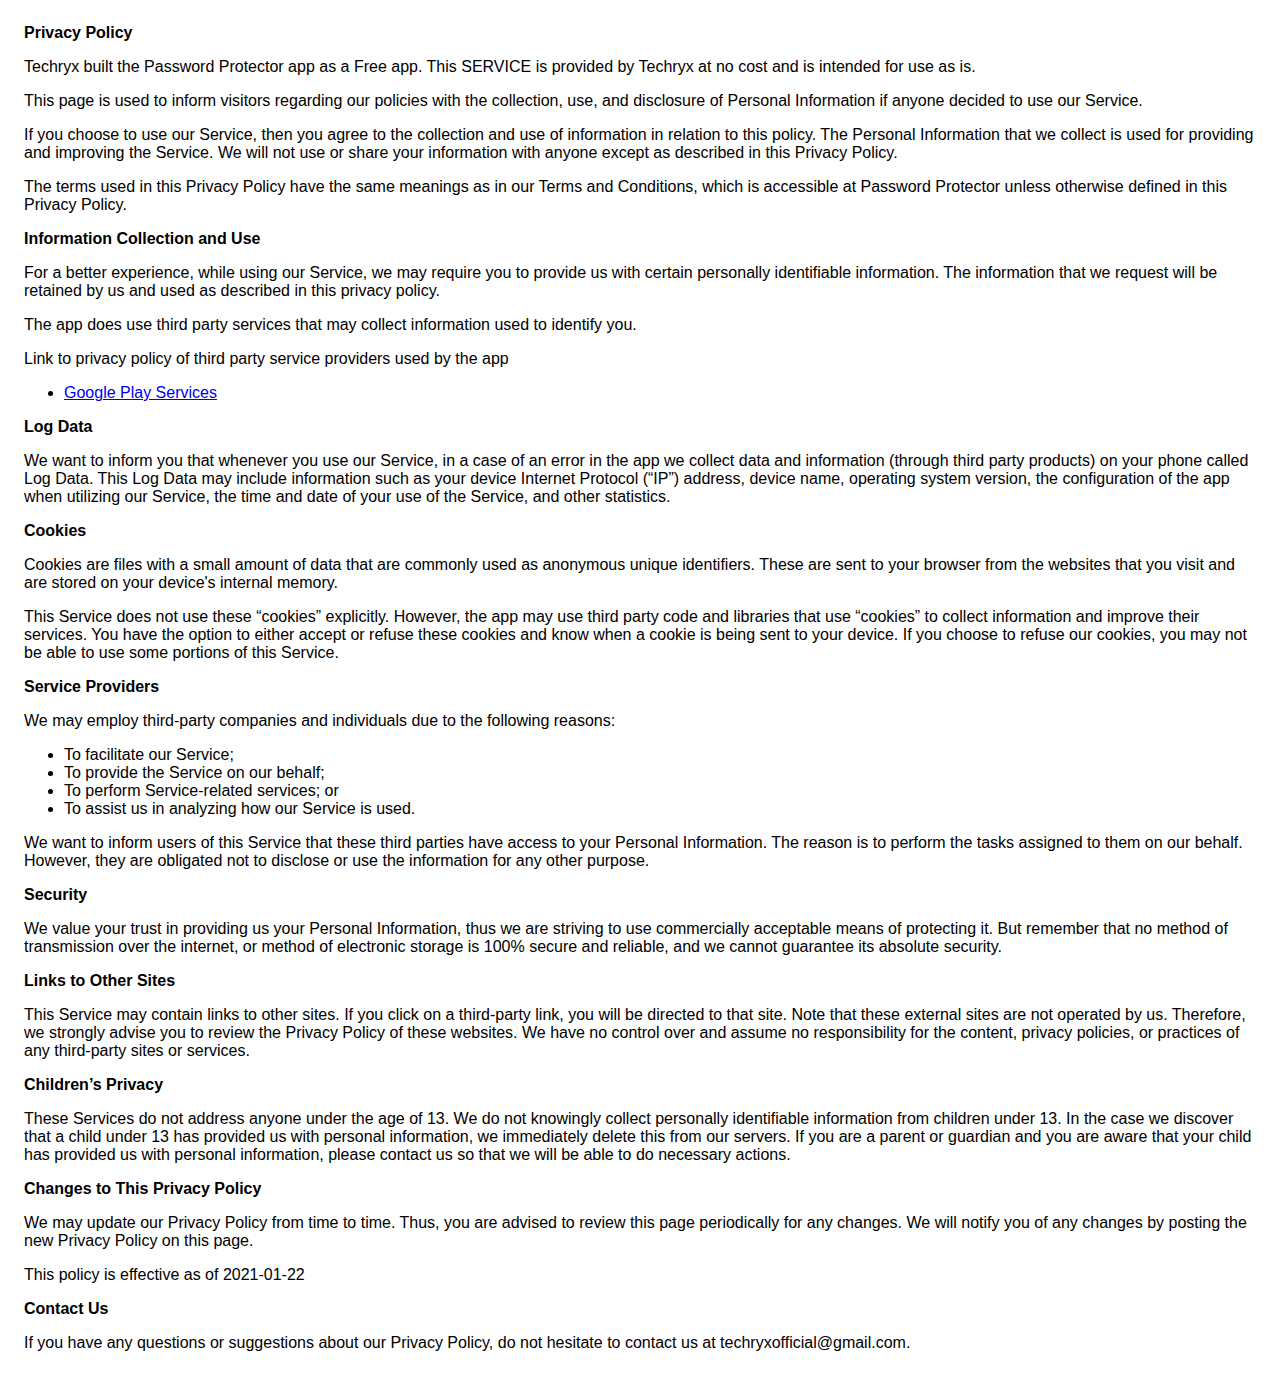
<file: privacy_policy/password_manager/privacy_policy.html>
<!DOCTYPE html>
    <html>
    <head>
      <meta charset='utf-8'>
      <meta name='viewport' content='width=device-width'>
      <title>Privacy Policy</title>
      <style> body { font-family: 'Helvetica Neue', Helvetica, Arial, sans-serif; padding:1em; } </style>
    </head>
    <body>
    <strong>Privacy Policy</strong> <p>
                  Techryx built the Password Protector app as
                  a Free app. This SERVICE is provided by
                  Techryx at no cost and is intended for use as
                  is.
                </p> <p>
                  This page is used to inform visitors regarding our
                  policies with the collection, use, and disclosure of Personal
                  Information if anyone decided to use our Service.
                </p> <p>
                  If you choose to use our Service, then you agree to
                  the collection and use of information in relation to this
                  policy. The Personal Information that we collect is
                  used for providing and improving the Service. We will not use or share your information with
                  anyone except as described in this Privacy Policy.
                </p> <p>
                  The terms used in this Privacy Policy have the same meanings
                  as in our Terms and Conditions, which is accessible at
                  Password Protector unless otherwise defined in this Privacy Policy.
                </p> <p><strong>Information Collection and Use</strong></p> <p>
                  For a better experience, while using our Service, we
                  may require you to provide us with certain personally
                  identifiable information. The information that
                  we request will be retained by us and used as described in this privacy policy.
                </p> <div><p>
                    The app does use third party services that may collect
                    information used to identify you.
                  </p> <p>
                    Link to privacy policy of third party service providers used
                    by the app
                  </p> <ul><li><a href="https://www.google.com/policies/privacy/" target="_blank" rel="noopener noreferrer">Google Play Services</a></li><!----><!----><!----><!----><!----><!----><!----><!----><!----><!----><!----><!----><!----><!----><!----><!----><!----><!----><!----><!----><!----><!----><!----><!----></ul></div> <p><strong>Log Data</strong></p> <p>
                  We want to inform you that whenever you
                  use our Service, in a case of an error in the app
                  we collect data and information (through third party
                  products) on your phone called Log Data. This Log Data may
                  include information such as your device Internet Protocol
                  (“IP”) address, device name, operating system version, the
                  configuration of the app when utilizing our Service,
                  the time and date of your use of the Service, and other
                  statistics.
                </p> <p><strong>Cookies</strong></p> <p>
                  Cookies are files with a small amount of data that are
                  commonly used as anonymous unique identifiers. These are sent
                  to your browser from the websites that you visit and are
                  stored on your device's internal memory.
                </p> <p>
                  This Service does not use these “cookies” explicitly. However,
                  the app may use third party code and libraries that use
                  “cookies” to collect information and improve their services.
                  You have the option to either accept or refuse these cookies
                  and know when a cookie is being sent to your device. If you
                  choose to refuse our cookies, you may not be able to use some
                  portions of this Service.
                </p> <p><strong>Service Providers</strong></p> <p>
                  We may employ third-party companies and
                  individuals due to the following reasons:
                </p> <ul><li>To facilitate our Service;</li> <li>To provide the Service on our behalf;</li> <li>To perform Service-related services; or</li> <li>To assist us in analyzing how our Service is used.</li></ul> <p>
                  We want to inform users of this Service
                  that these third parties have access to your Personal
                  Information. The reason is to perform the tasks assigned to
                  them on our behalf. However, they are obligated not to
                  disclose or use the information for any other purpose.
                </p> <p><strong>Security</strong></p> <p>
                  We value your trust in providing us your
                  Personal Information, thus we are striving to use commercially
                  acceptable means of protecting it. But remember that no method
                  of transmission over the internet, or method of electronic
                  storage is 100% secure and reliable, and we cannot
                  guarantee its absolute security.
                </p> <p><strong>Links to Other Sites</strong></p> <p>
                  This Service may contain links to other sites. If you click on
                  a third-party link, you will be directed to that site. Note
                  that these external sites are not operated by us.
                  Therefore, we strongly advise you to review the
                  Privacy Policy of these websites. We have
                  no control over and assume no responsibility for the content,
                  privacy policies, or practices of any third-party sites or
                  services.
                </p> <p><strong>Children’s Privacy</strong></p> <p>
                  These Services do not address anyone under the age of 13.
                  We do not knowingly collect personally
                  identifiable information from children under 13. In the case
                  we discover that a child under 13 has provided
                  us with personal information, we immediately
                  delete this from our servers. If you are a parent or guardian
                  and you are aware that your child has provided us with
                  personal information, please contact us so that
                  we will be able to do necessary actions.
                </p> <p><strong>Changes to This Privacy Policy</strong></p> <p>
                  We may update our Privacy Policy from
                  time to time. Thus, you are advised to review this page
                  periodically for any changes. We will
                  notify you of any changes by posting the new Privacy Policy on
                  this page.
                </p> <p>This policy is effective as of 2021-01-22</p> <p><strong>Contact Us</strong></p> <p>
                  If you have any questions or suggestions about our
                  Privacy Policy, do not hesitate to contact us at techryxofficial@gmail.com.
    </body>
    </html>
</file>
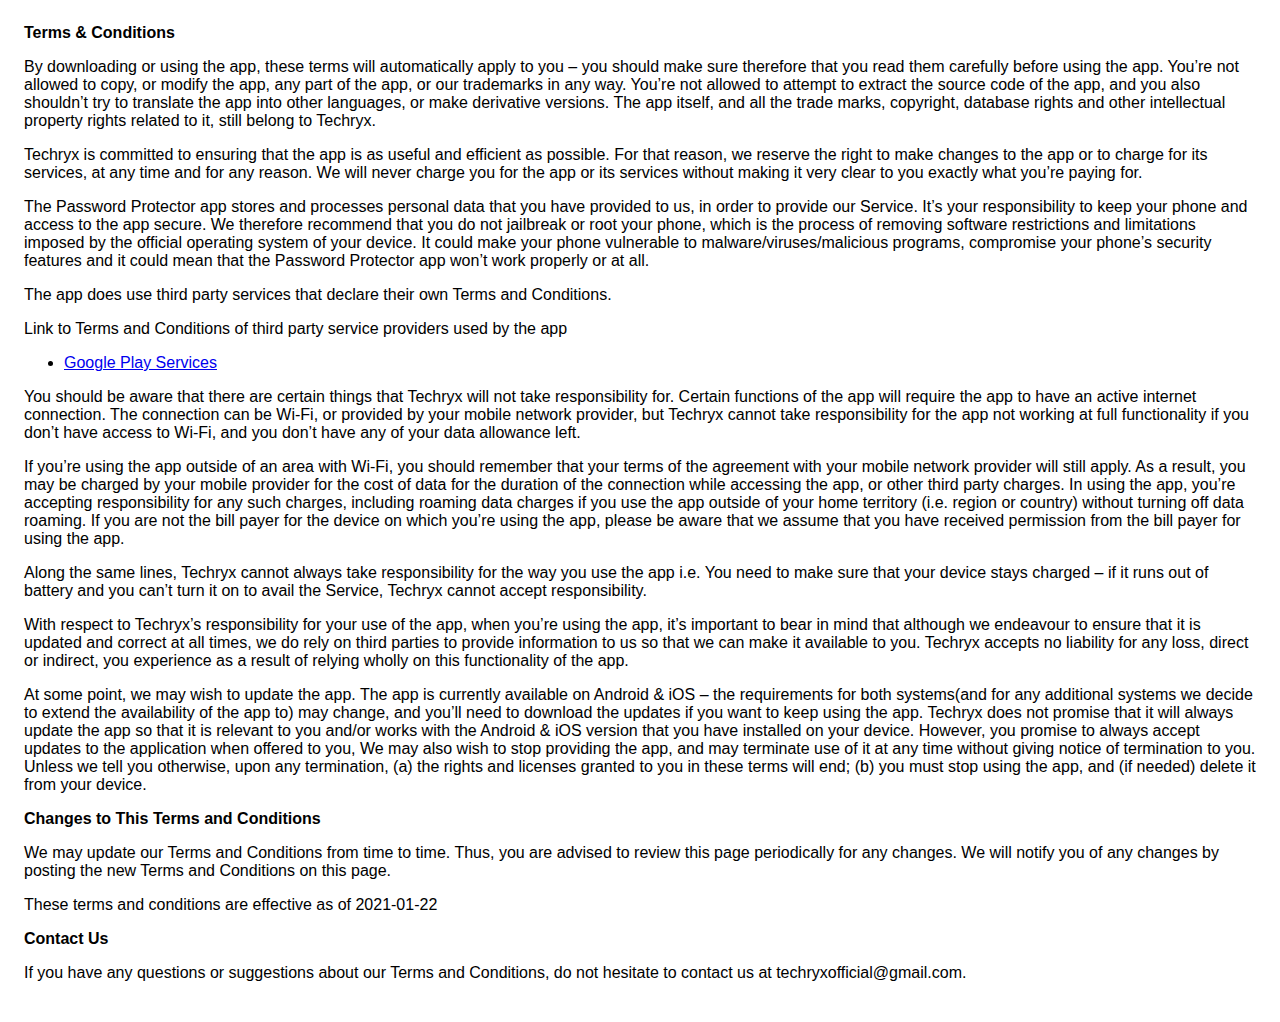
<file: privacy_policy/password_manager/terms_condition.html>
<!DOCTYPE html>
    <html>
    <head>
      <meta charset='utf-8'>
      <meta name='viewport' content='width=device-width'>
      <title>Terms &amp; Conditions</title>
      <style> body { font-family: 'Helvetica Neue', Helvetica, Arial, sans-serif; padding:1em; } </style>
    </head>
    <body>
    <strong>Terms &amp; Conditions</strong> <p>
                  By downloading or using the app, these terms will
                  automatically apply to you – you should make sure therefore
                  that you read them carefully before using the app. You’re not
                  allowed to copy, or modify the app, any part of the app, or
                  our trademarks in any way. You’re not allowed to attempt to
                  extract the source code of the app, and you also shouldn’t try
                  to translate the app into other languages, or make derivative
                  versions. The app itself, and all the trade marks, copyright,
                  database rights and other intellectual property rights related
                  to it, still belong to Techryx.
                </p> <p>
                  Techryx is committed to ensuring that the app is
                  as useful and efficient as possible. For that reason, we
                  reserve the right to make changes to the app or to charge for
                  its services, at any time and for any reason. We will never
                  charge you for the app or its services without making it very
                  clear to you exactly what you’re paying for.
                </p> <p>
                  The Password Protector app stores and processes personal data that
                  you have provided to us, in order to provide our
                  Service. It’s your responsibility to keep your phone and
                  access to the app secure. We therefore recommend that you do
                  not jailbreak or root your phone, which is the process of
                  removing software restrictions and limitations imposed by the
                  official operating system of your device. It could make your
                  phone vulnerable to malware/viruses/malicious programs,
                  compromise your phone’s security features and it could mean
                  that the Password Protector app won’t work properly or at all.
                </p> <div><p>
                    The app does use third party services that declare their own
                    Terms and Conditions.
                  </p> <p>
                    Link to Terms and Conditions of third party service
                    providers used by the app
                  </p> <ul><li><a href="https://policies.google.com/terms" target="_blank" rel="noopener noreferrer">Google Play Services</a></li><!----><!----><!----><!----><!----><!----><!----><!----><!----><!----><!----><!----><!----><!----><!----><!----><!----><!----><!----><!----><!----><!----><!----><!----></ul></div> <p>
                  You should be aware that there are certain things that
                  Techryx will not take responsibility for. Certain
                  functions of the app will require the app to have an active
                  internet connection. The connection can be Wi-Fi, or provided
                  by your mobile network provider, but Techryx
                  cannot take responsibility for the app not working at full
                  functionality if you don’t have access to Wi-Fi, and you don’t
                  have any of your data allowance left.
                </p> <p></p> <p>
                  If you’re using the app outside of an area with Wi-Fi, you
                  should remember that your terms of the agreement with your
                  mobile network provider will still apply. As a result, you may
                  be charged by your mobile provider for the cost of data for
                  the duration of the connection while accessing the app, or
                  other third party charges. In using the app, you’re accepting
                  responsibility for any such charges, including roaming data
                  charges if you use the app outside of your home territory
                  (i.e. region or country) without turning off data roaming. If
                  you are not the bill payer for the device on which you’re
                  using the app, please be aware that we assume that you have
                  received permission from the bill payer for using the app.
                </p> <p>
                  Along the same lines, Techryx cannot always take
                  responsibility for the way you use the app i.e. You need to
                  make sure that your device stays charged – if it runs out of
                  battery and you can’t turn it on to avail the Service,
                  Techryx cannot accept responsibility.
                </p> <p>
                  With respect to Techryx’s responsibility for your
                  use of the app, when you’re using the app, it’s important to
                  bear in mind that although we endeavour to ensure that it is
                  updated and correct at all times, we do rely on third parties
                  to provide information to us so that we can make it available
                  to you. Techryx accepts no liability for any
                  loss, direct or indirect, you experience as a result of
                  relying wholly on this functionality of the app.
                </p> <p>
                  At some point, we may wish to update the app. The app is
                  currently available on Android &amp; iOS – the requirements for
                  both systems(and for any additional systems we
                  decide to extend the availability of the app to) may change,
                  and you’ll need to download the updates if you want to keep
                  using the app. Techryx does not promise that it
                  will always update the app so that it is relevant to you
                  and/or works with the Android &amp; iOS version that you have
                  installed on your device. However, you promise to always
                  accept updates to the application when offered to you, We may
                  also wish to stop providing the app, and may terminate use of
                  it at any time without giving notice of termination to you.
                  Unless we tell you otherwise, upon any termination, (a) the
                  rights and licenses granted to you in these terms will end;
                  (b) you must stop using the app, and (if needed) delete it
                  from your device.
                </p> <p><strong>Changes to This Terms and Conditions</strong></p> <p>
                  We may update our Terms and Conditions
                  from time to time. Thus, you are advised to review this page
                  periodically for any changes. We will
                  notify you of any changes by posting the new Terms and
                  Conditions on this page.
                </p> <p>
                  These terms and conditions are effective as of 2021-01-22
                </p> <p><strong>Contact Us</strong></p> <p>
                  If you have any questions or suggestions about our
                  Terms and Conditions, do not hesitate to contact us
                  at techryxofficial@gmail.com.
    </body>
    </html>
</file>
